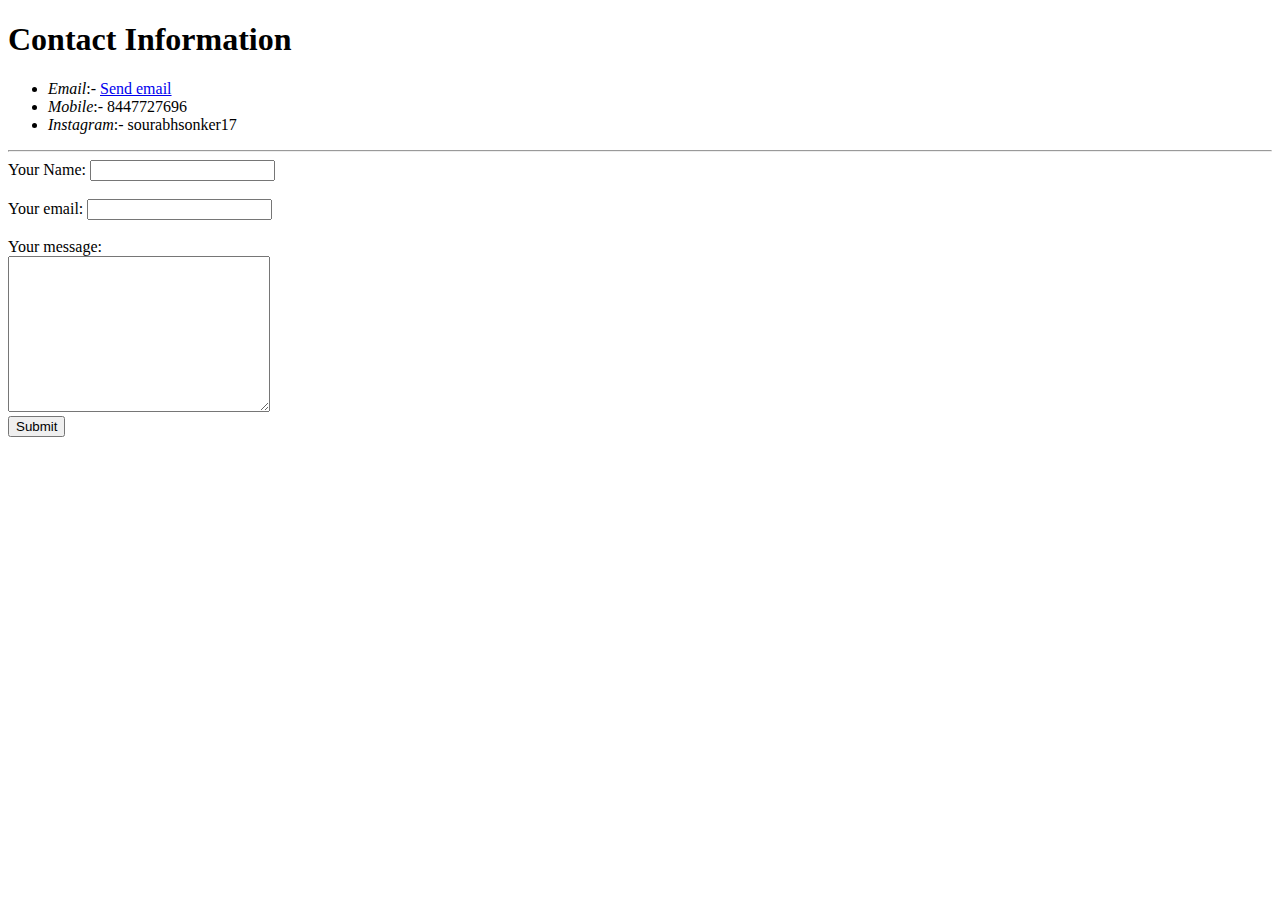
<file: HTML-Personal Site/Contact info.html>
<!DOCTYPE html>
<html lang="en" dir="ltr">
  <head>
    <meta charset="utf-8">
    <title>Contact Info</title>
    <link rel="stylesheet" href="D:\Web-D\CSS\Styles.css">
  </head>
  <body>
    <h1>
      Contact Information
    </h1>
    <ul>
      <li>
        <i>Email</i>:- <a href="mailto:sourabhsonker_me20a6_13@dtu.ac.in">Send email</a>
      </li>
      <li>
        <i>Mobile</i>:- 8447727696
      </li>
      <li>
        <i>Instagram</i>:- sourabhsonker17
      </li>
    </ul>
    <hr />


    <form  action="mailto:sourabhsonker17@gmail.com" method="post" enctype="text/plain">
      <label>Your Name:</label>
      <input type="text" name="yourName" value=""><br /><br />
      <label >Your email:</label>
      <input type="email" name="yourEmail" value=""><br /><br />
      <label>Your message:</label><br />
      <textarea name="yourMessage" rows="10" cols="30"></textarea><br />
      <input type="submit" name="" >

    </form>

  </body>
</html>
</file>
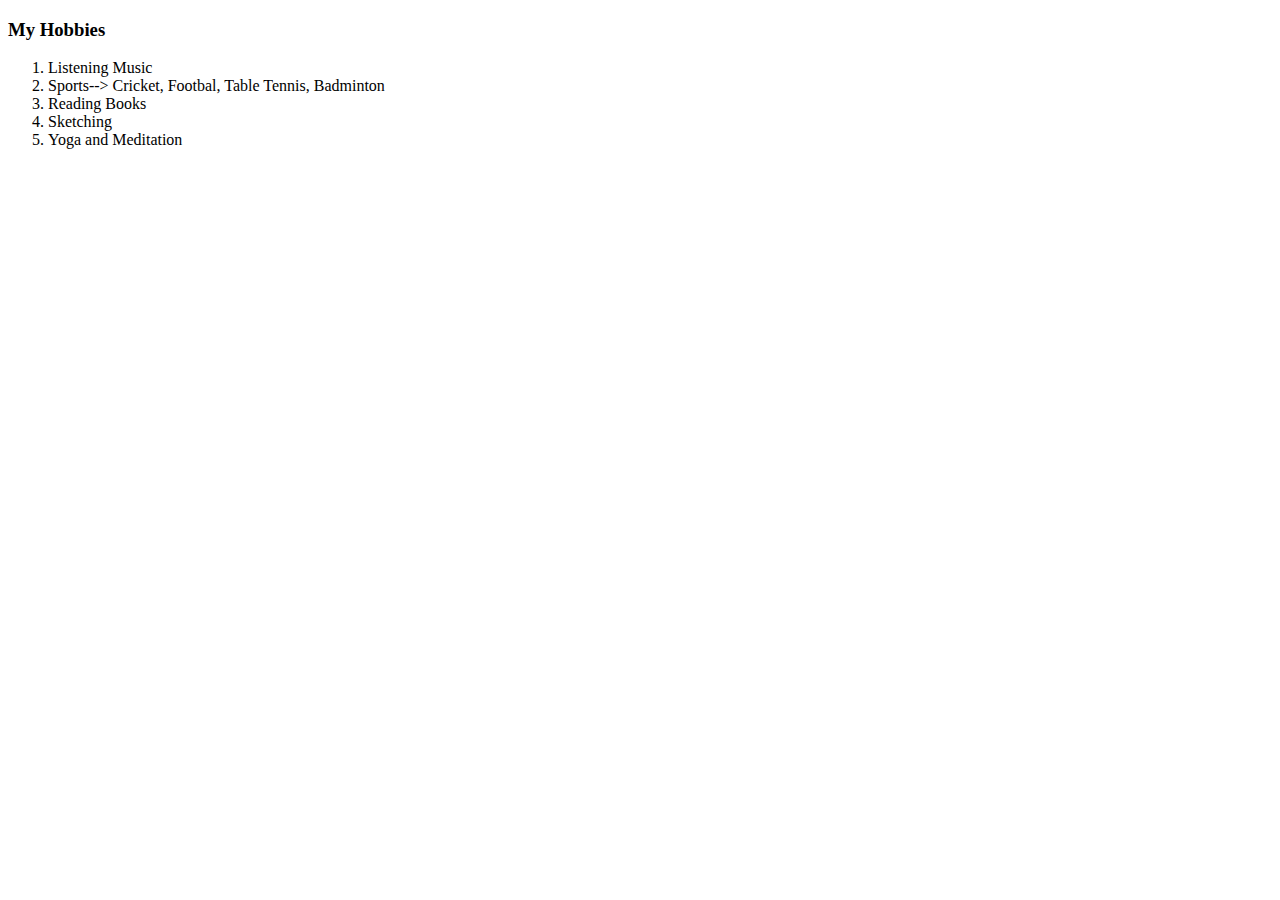
<file: HTML-Personal Site/hobbies.html>
<!DOCTYPE html>
<html lang="en" dir="ltr">
  <head>
    <meta charset="utf-8">
    <title>My Hobbies</title>
    <link rel="stylesheet" href="D:\Web-D\CSS\Styles.css">
  </head>
  <body>
    <h3>My Hobbies</h3>
    <ol>
      <li> Listening Music </li>
      <li> Sports--> Cricket, Footbal, Table Tennis, Badminton </li>
      <li> Reading Books </li>
      <li> Sketching </li>
      <li> Yoga and Meditation </li>
    </ol>


  </body>
</html>
</file>
